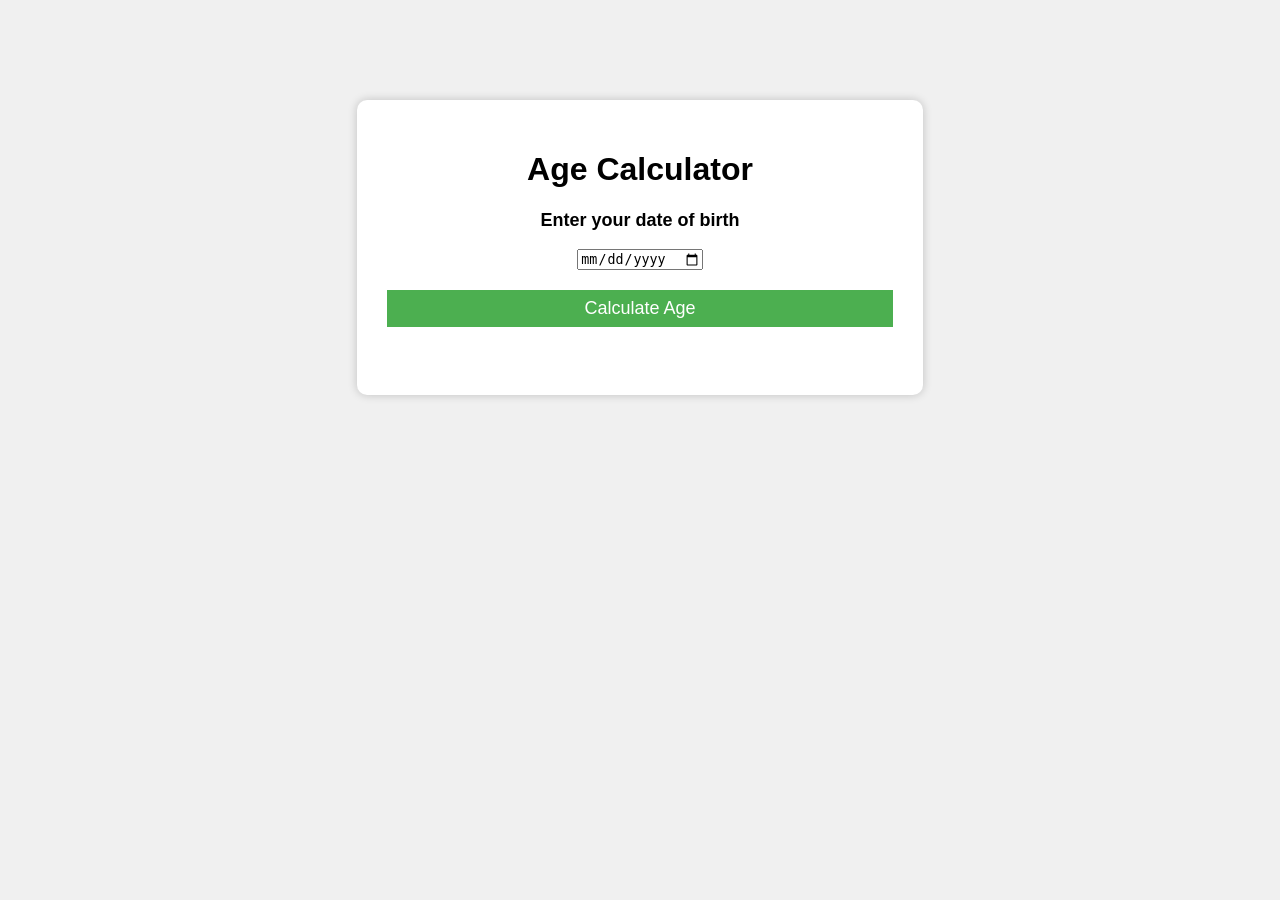
<file: index.html>
<!DOCTYPE html>
<html lang="en">
<head>
    <meta charset="UTF-8">
    <meta name="viewport" content="width=device-width, initial-scale=1.0">
    <title>Age Meter</title>
    <link rel="stylesheet" href="index.css">
</head>
<body>
    <div class="main">
        <div class="container">
            <h1>Age Calculator</h1>
            <p>Enter your date of birth</p>
            <input type="date">
            <button class="btn">Calculate Age</button>
            <p class="result"></p>
        </div>
    </div>

    <script src="index.js"></script>
</body>
</html>
</file>
<file: index.css>
body{
    font-family: Arial, Helvetica, sans-serif;
    background-color: #f0f0f0;
    text-align: center;
}

h2{
    text-align: center;
    font-size: 24px;
}
p{
    font-size: 18px;
    font-weight: 700;
}
.container{
    margin: 100px auto;
    padding: 30px;
    width: 40%;
    background-color: white;
    box-shadow: 0 0 10px rgba(0, 0, 0, 0.2);
    border-radius: 10px;
}


button{
    font-size: 18px;
    margin: 20px 0px;
    width: 100%;
    color: white;
    background-color: rgb(76,175,80);
    border: none;
    padding: 8px 0px;

    &:hover{
        background-color: rgb(48, 116, 50);
    }
}
</file>
